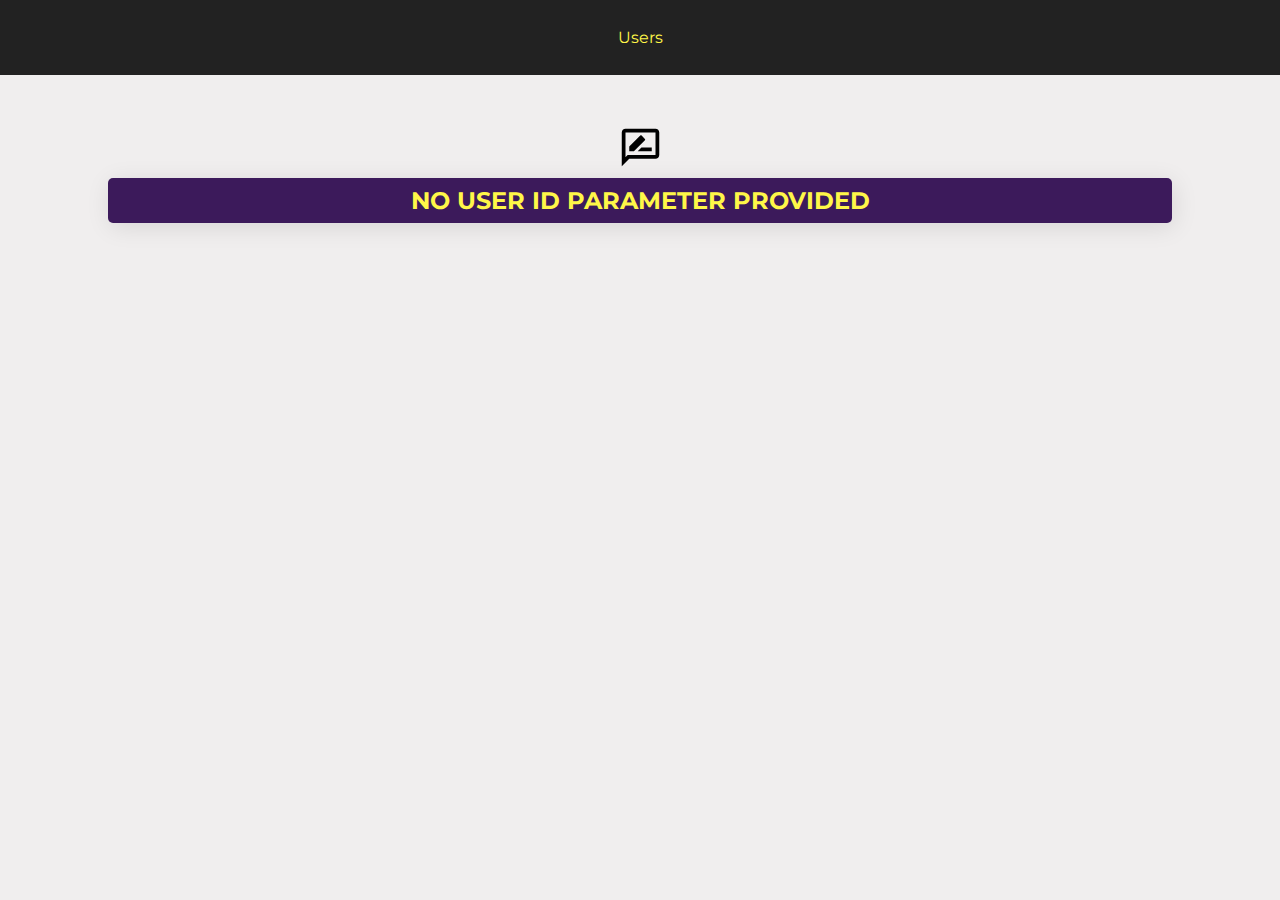
<file: posts.html>
<!DOCTYPE html>
<html lang="en">

<head>
    <meta charset="UTF-8">
    <meta http-equiv="X-UA-Compatible" content="IE=edge">
    <meta name="viewport" content="width=device-width, initial-scale=1.0">
    <link rel="stylesheet" href="./styles/main.css" />
    <script type="module" src="./scripts/service.js" defer></script>
    <script type="module" src="./scripts/posts.js" defer></script>
    <title>User post</title>
</head>

<body>
    <header>
        <nav>
            <a href="index.html">Users</a>
        </nav>
    </header>
    <main class="container">
        <div class='icon-container'>
            <img class='user-icon' src="./assets/rate_review_black_24dp.svg" alt="users list" />
        </div>
    </main>
</body>

</html>
</file>
<file: styles/main.css>
@import url('https://fonts.googleapis.com/css2?family=Montserrat:ital,wght@0,100;0,200;0,300;0,400;0,500;1,100;1,200;1,300;1,400&display=swap');

* {
   box-sizing: border-box;
   padding: 0px;
   margin: 0px;
}

body {
   background-color: rgb(240, 238, 238);
   font-family: 'Montserrat', 'Segoe UI', Tahoma, Geneva, Verdana, sans-serif;
}
header {
   background-color: #222;
   min-height: 60px;
   width: 100%;
}

nav {
   display: flex;
   justify-content: center;
   align-items: center;
   min-height: 75px;
}

nav a {
   color: #fff748;
   text-decoration: none;
   text-align: center;
}

h1 {
   font-size: 30px;
}

h2 {
   font-size: 24px;
}

.container {
   margin: 0 50px;
   padding: 50px;
   display: flex;
   flex-direction: column;
   justify-content: center;
}
.user-icon {
   display: block;
   height: 45px;
   width: 45px;
   margin: auto;
}
.card {
   margin: 0.5rem;
   padding: 0.5rem;
   background: #3c1a5b;
   box-shadow: 2px 4px 25px rgba(0, 0, 0, 0.1);
   border-radius: 5px;
   overflow: hidden;
   transition: all 0.2s linear;
}
.card-content {
   color: #fff748;
   text-align: center;
}
.card-title {
   color: #ffffff;
   text-align: center;
   text-transform: uppercase;
}
.card-button {
   margin: 1rem;
   padding: 0.6rem;
   background: #fff748;
   color: #3c1a5b;
   border-radius: 5px;
   border: none;
   margin: auto;
   width: auto;
   font-size: 10px;
   text-transform: uppercase;
}

.card-button:hover {
   padding: 0.6rem;
   background: #fad338;
   color: #292826;
   border-radius: 6px;
   width: auto;
   border: none;
}
.card:hover {
   box-shadow: 2px 8px 45px rgba(0, 0, 0, 0.15);
   transform: translate3D(0, -2px, 0);
}

.empty {
   color: #fff748;
   text-align: center;
   text-transform: uppercase;
}
</file>
